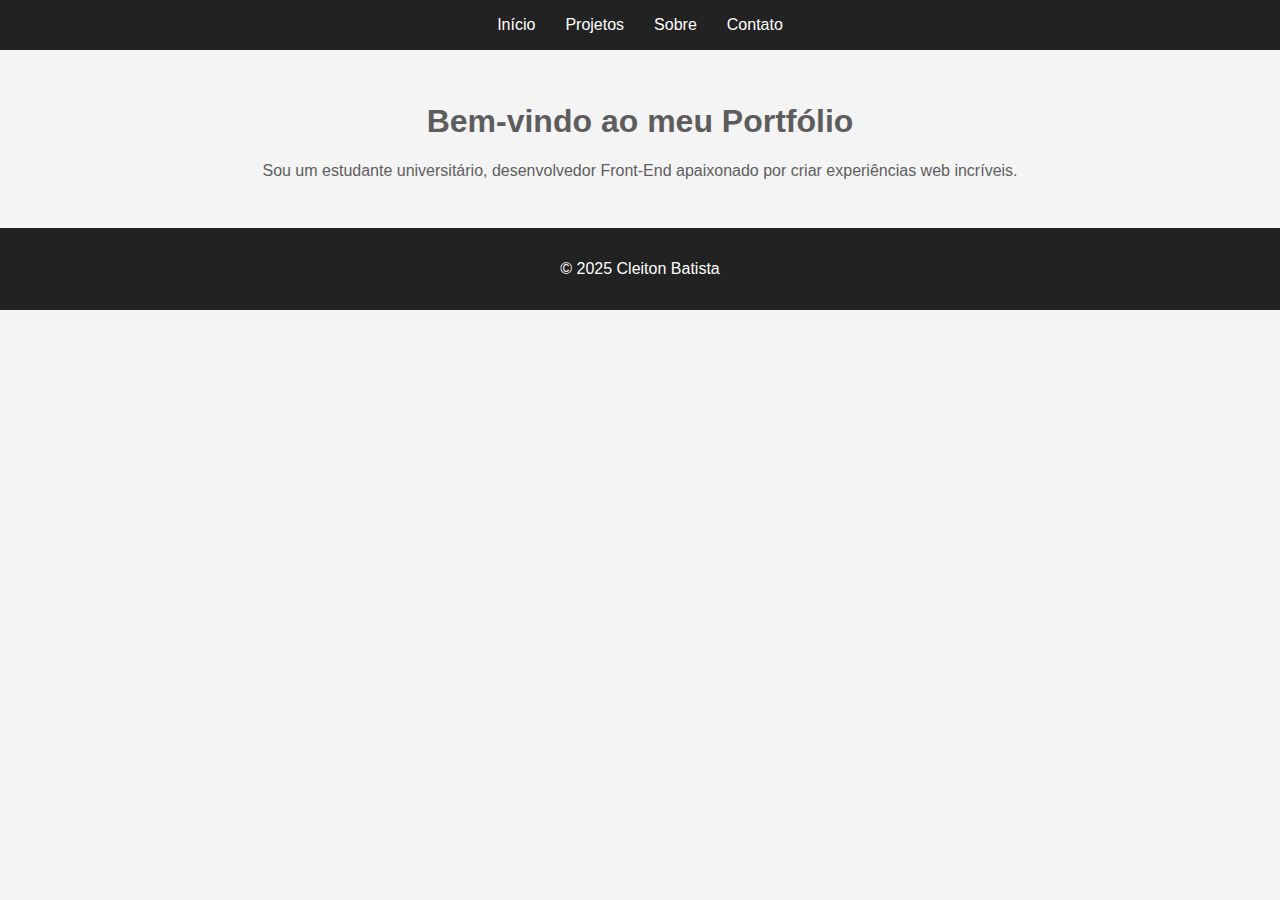
<file: index.html>
<!DOCTYPE html>
<html lang="pt-BR">
<head>
  <meta charset="UTF-8">
  <meta name="viewport" content="width=device-width, initial-scale=1.0">
  <meta name="description" content="Portfólio pessoal de Cleiton Batista">
  <meta name="keywords" content="portfólio, front-end, HTML, CSS, JavaScript">
  <meta name="author" content="Cleiton Batista">
  <title>Cleiton Batista | Portfólio</title>
  <link rel="stylesheet" href="css/estilo.css">
  <script src="https://code.jquery.com/jquery-3.7.1.min.js"></script>
</head>
<body>
  <header>
    <nav>
      <ul class="menu">
        <li><a href="index.html">Início</a></li>
        <li><a href="projetos.html">Projetos</a></li>
        <li><a href="sobre.html">Sobre</a></li>
        <li><a href="contato.html">Contato</a></li>
      </ul>
    </nav>
  </header>
  <main>
    <section class="apresentacao">
      <h1>Bem-vindo ao meu Portfólio</h1>
      <p>Sou um estudante universitário, desenvolvedor Front-End apaixonado por criar experiências web incríveis.</p>
    </section>
  </main>
  <footer>
    <p>&copy; 2025 Cleiton Batista</p>
  </footer>
  <script src="js/script.js"></script>
</body>
</html>
</file>
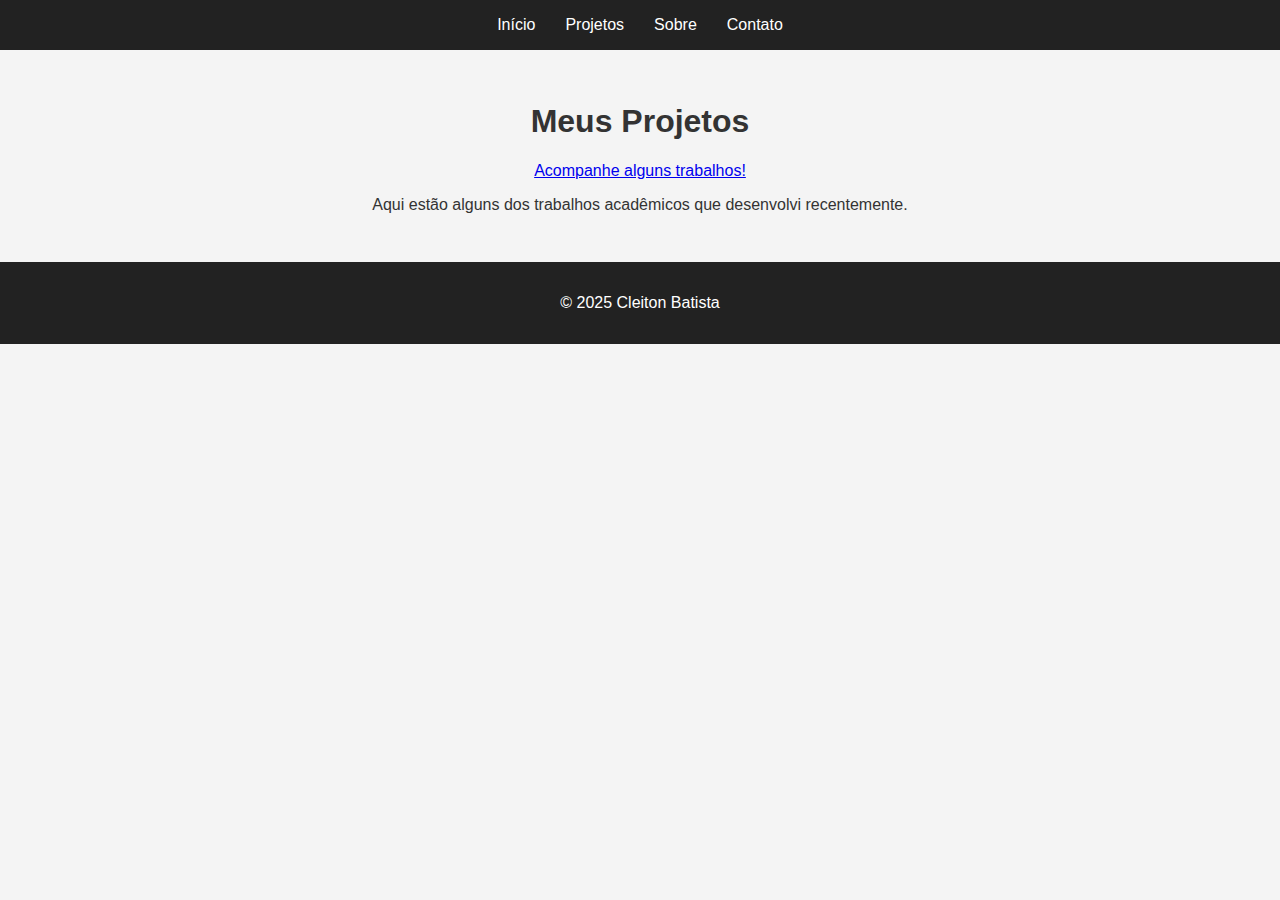
<file: projetos.html>
<!DOCTYPE html>
<html lang="pt-BR">
<head>
  <meta charset="UTF-8">
  <meta name="viewport" content="width=device-width, initial-scale=1.0">
  <title>Projetos | Cleiton Batista</title>
  <link rel="stylesheet" href="css/estilo.css">
</head>
<body>
  <header>
    <nav>
      <ul class="menu">
        <li><a href="index.html">Início</a></li>
        <li><a href="projetos.html">Projetos</a></li>
        <li><a href="sobre.html">Sobre</a></li>
        <li><a href="contato.html">Contato</a></li>
      </ul>
    </nav>
  </header>
  <main>
    <section class="apresentacao">
      <h1>Meus Projetos</h1>
      <a href="https://github.com/CleitonB79">Acompanhe alguns trabalhos!</a>
      <p>Aqui estão alguns dos trabalhos acadêmicos que desenvolvi recentemente.</p>
    </section>
  </main>
  <footer>
    <p>&copy; 2025 Cleiton Batista</p>
  </footer>
</body>
</html>
</file>
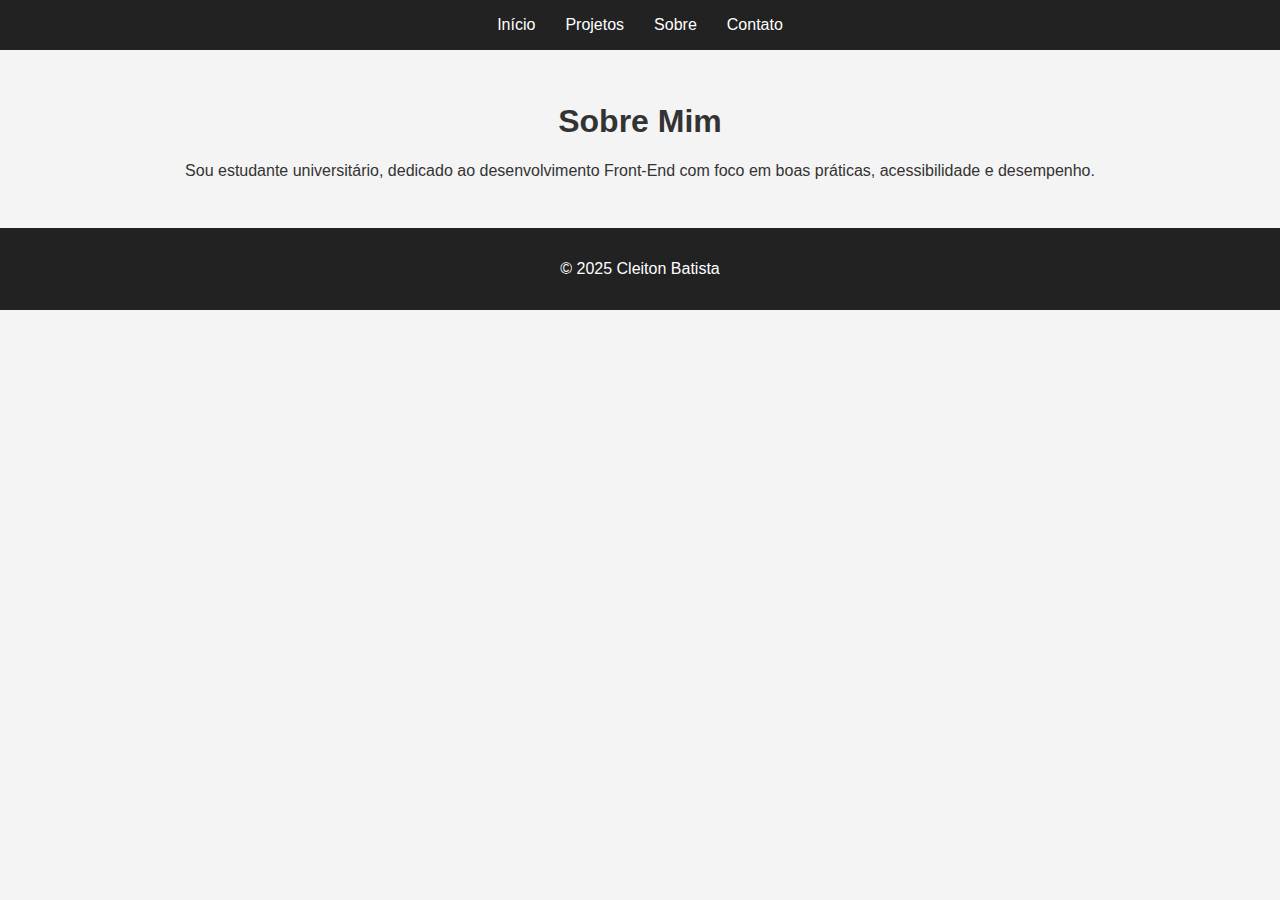
<file: sobre.html>
<!DOCTYPE html>
<html lang="pt-BR">
<head>
  <meta charset="UTF-8">
  <meta name="viewport" content="width=device-width, initial-scale=1.0">
  <title>Sobre | Cleiton Batista</title>
  <link rel="stylesheet" href="css/estilo.css">
</head>
<body>
  <header>
    <nav>
      <ul class="menu">
        <li><a href="index.html">Início</a></li>
        <li><a href="projetos.html">Projetos</a></li>
        <li><a href="sobre.html">Sobre</a></li>
        <li><a href="contato.html">Contato</a></li>
      </ul>
    </nav>
  </header>
  <main>
    <section class="apresentacao">
      <h1>Sobre Mim</h1>
      <p>Sou estudante universitário, dedicado ao desenvolvimento Front-End com foco em boas práticas, acessibilidade e desempenho.</p>
    </section>
  </main>
  <footer>
    <p>&copy; 2025 Cleiton Batista</p>
  </footer>
</body>
</html>
</file>
<file: css/estilo.css>
/* css/estilo.css */
body {
  margin: 0;
  font-family: Arial, sans-serif;
  background: #f4f4f4;
  color: #333;
}
nav {
  background-color: #222;
  padding: 1em;
}
.menu {
  display: flex;
  justify-content: center;
  list-style: none;
  margin: 0;
  padding: 0;
}
.menu li {
  margin: 0 15px;
}
.menu a {
  color: #fff;
  text-decoration: none;
}
.apresentacao {
  padding: 2em;
  text-align: center;
}
footer {
  text-align: center;
  padding: 1em;
  background-color: #222;
  color: #fff;
}
form {
  max-width: 500px;
  margin: auto;
  text-align: left;
}
input, textarea {
  width: 100%;
  padding: 0.5em;
  margin-bottom: 1em;
  border: 1px solid #ccc;
  border-radius: 4px;
}
button {
  padding: 0.7em 1.5em;
  border: none;
  background-color: #222;
  color: white;
  cursor: pointer;
}
button:hover {
  background-color: #444;
}
@media (max-width: 768px) {
  .menu {
    flex-direction: column;
    align-items: center;
  }
  .menu li {
    margin: 10px 0;
  }
}
</file>
